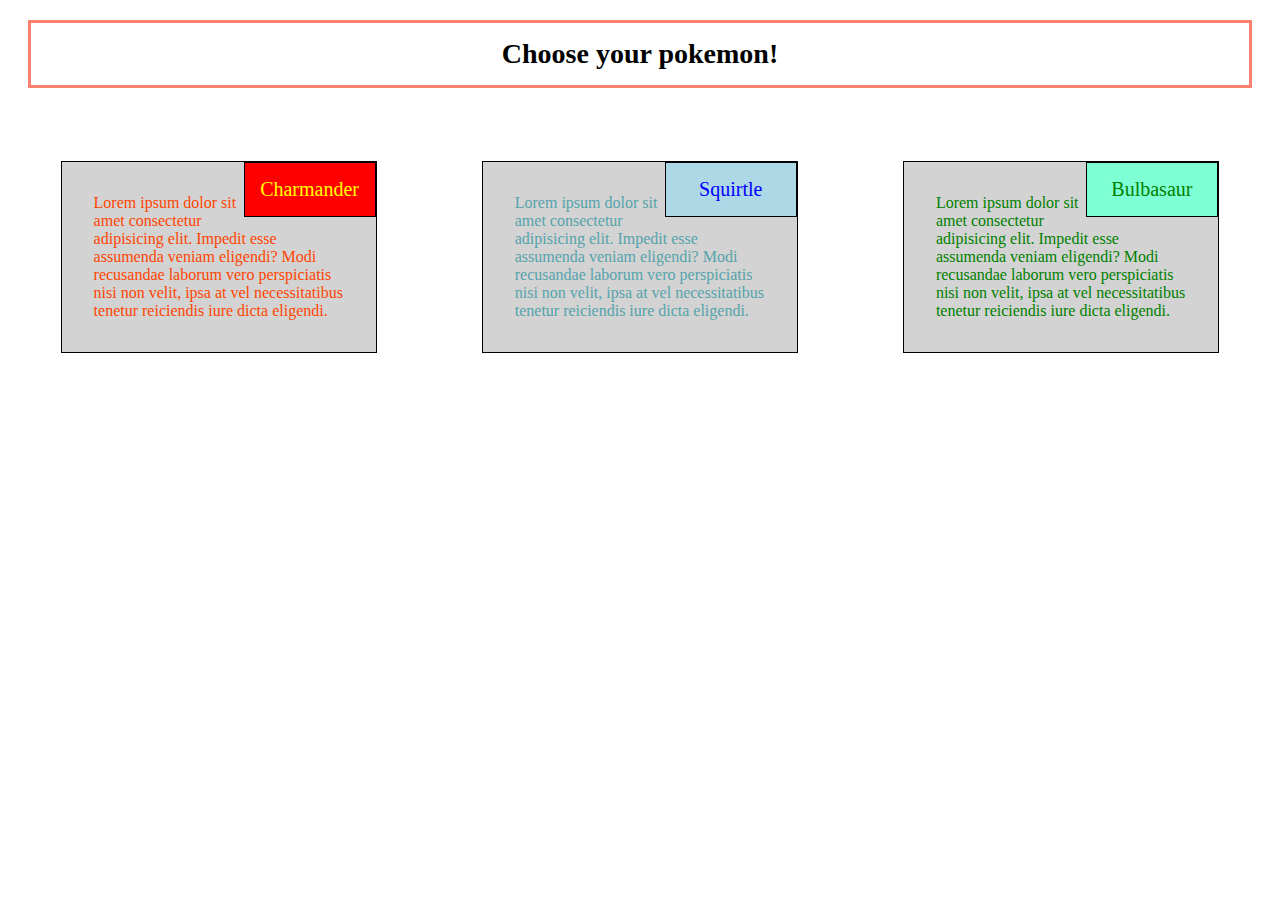
<file: mod-2-solution/index.html>
<!doctype html>
<html lang="en">
<head>
    <meta charset="utf-8">
    <meta name="viewport" content="width=device-width, initial-scale=1">
    <title>Coursera es Cool!</title>
    <link rel="stylesheet" href="css/style.css">
</head>
<body>
    <h2 class="mainpoint"> Choose your pokemon!</h2>
    <div>
        <div class="col-lg-3 col-md-5 col-sm-11">
            <div class="section-title" id="charmander-title">Charmander</div>
            <p id="p-charmander">Lorem ipsum dolor sit amet consectetur adipisicing elit. Impedit esse assumenda veniam eligendi? Modi recusandae laborum vero perspiciatis nisi non velit, ipsa at vel necessitatibus tenetur reiciendis iure dicta eligendi.</p>
        </div>
        <div class="col-lg-3 col-md-5 col-sm-11">
            <div class="section-title" id="squirtle-title">Squirtle</div>
            <p id="p-squirtle">Lorem ipsum dolor sit amet consectetur adipisicing elit. Impedit esse assumenda veniam eligendi? Modi recusandae laborum vero perspiciatis nisi non velit, ipsa at vel necessitatibus tenetur reiciendis iure dicta eligendi.</p>
        </div>
        <div class="col-lg-3 col-md-11 col-sm-11">
            <div class="section-title" id="bulbasaur-title">Bulbasaur</div>
            <p id="p-bulbasaur">Lorem ipsum dolor sit amet consectetur adipisicing elit. Impedit esse assumenda veniam eligendi? Modi recusandae laborum vero perspiciatis nisi non velit, ipsa at vel necessitatibus tenetur reiciendis iure dicta eligendi.</p>
        </div>
    </div>
</body>
</html>
</file>
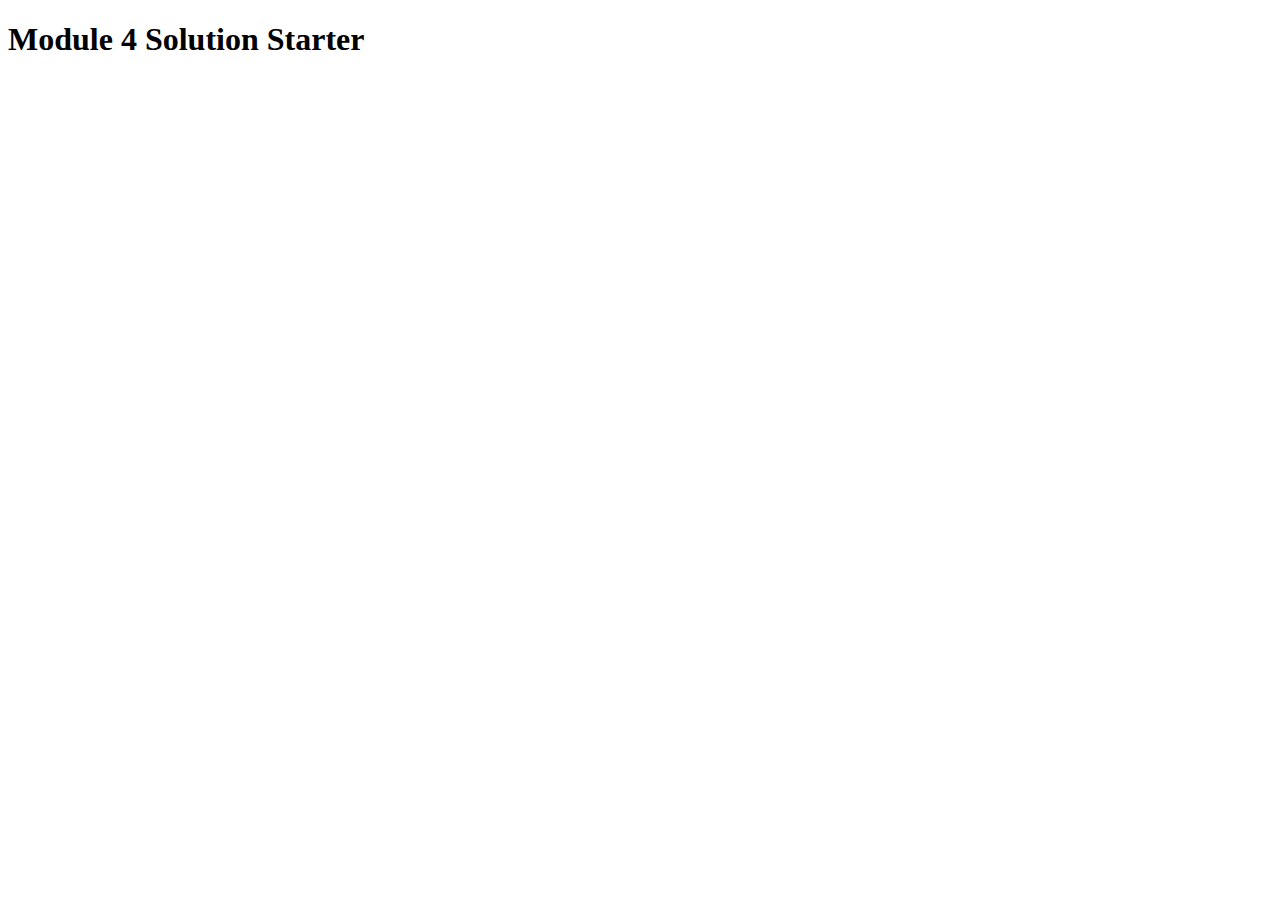
<file: mod-4-solution/index.html>
<!DOCTYPE html>
<html>
<head>
  <meta charset="utf-8">
  <title>Module 4 Solution Starter</title>
  <script>
    var names = []; // DO NOT REMOVE
  </script>
  <script src="js/SpeakHello.js"></script>
  <script src="js/SpeakGoodBye.js"></script>
  <script src="js/script.js"></script>
</head>
<body>
  <h1>Module 4 Solution Starter</h1>
</body>
</html>
</file>
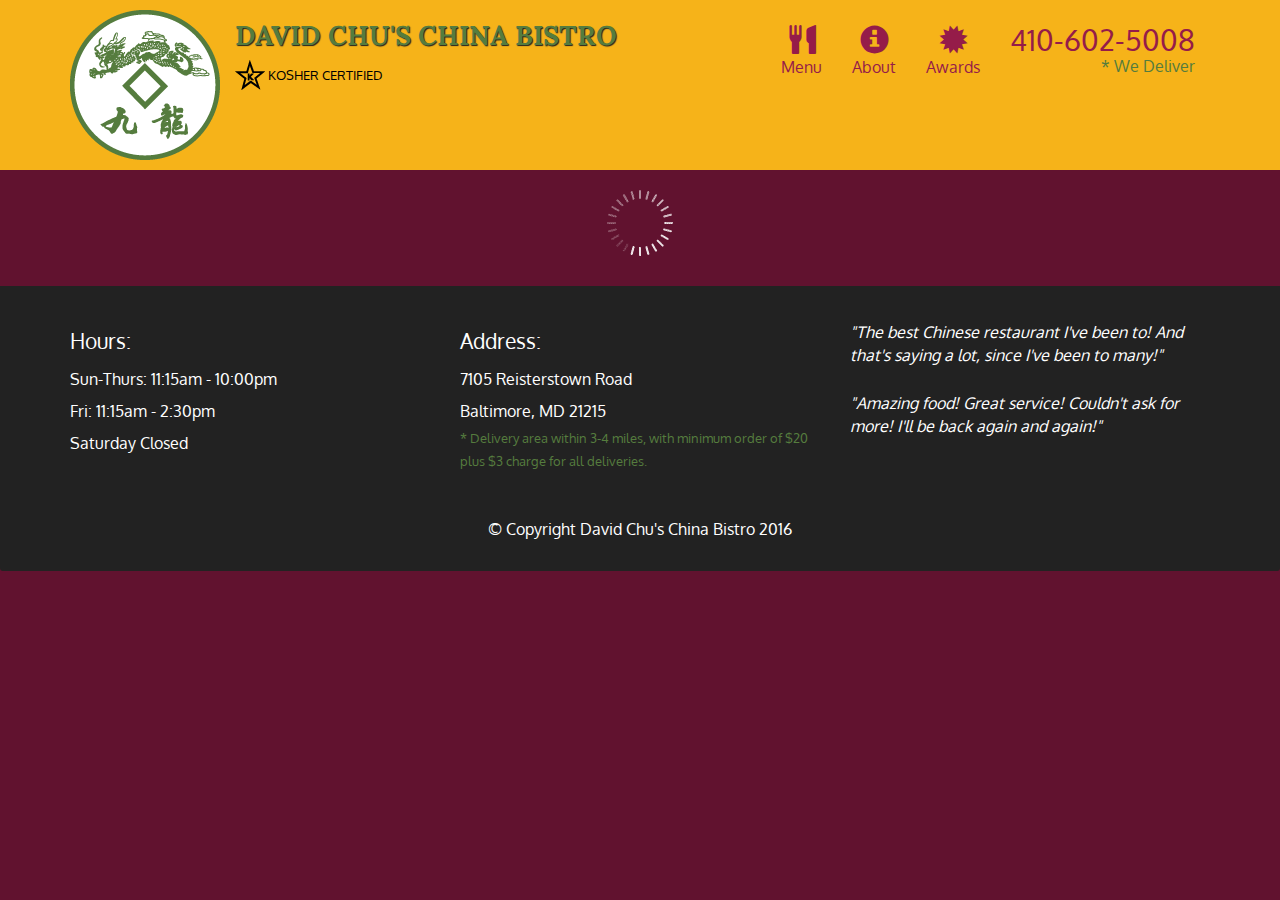
<file: mod-5-solution/index.html>
<!doctype html>
<html lang="en">
  <head>
    <meta charset="utf-8">
    <meta http-equiv="X-UA-Compatible" content="IE=edge">
    <meta name="viewport" content="width=device-width, initial-scale=1">
    <title>David Chu's China Bistro</title>
    <link rel="stylesheet" href="css/bootstrap.min.css">
    <link rel="stylesheet" href="css/styles.css">
    <link href='https://fonts.googleapis.com/css?family=Oxygen:400,300,700' rel='stylesheet' type='text/css'>
    <link href='https://fonts.googleapis.com/css?family=Lora' rel='stylesheet' type='text/css'>
  </head>
<body>
  <header>
    <nav id="header-nav" class="navbar navbar-default">
      <div class="container">
        <div class="navbar-header">
          <a href="index.html" class="pull-left visible-md visible-lg">
            <div id="logo-img" alt="Logo image"></div>
          </a>

          <div class="navbar-brand">
            <a href="index.html"><h1>David Chu's China Bistro</h1></a>
            <p>
              <img src="images/star-k-logo.png" alt="Kosher certification">
              <span>Kosher Certified</span>
            </p>
          </div>

          <button id="navbarToggle" type="button" class="navbar-toggle collapsed" data-toggle="collapse" data-target="#collapsable-nav" aria-expanded="false">
            <span class="sr-only">Toggle navigation</span>
            <span class="icon-bar"></span>
            <span class="icon-bar"></span>
            <span class="icon-bar"></span>
          </button>
        </div>
        
        <div id="collapsable-nav" class="collapse navbar-collapse">
           <ul id="nav-list" class="nav navbar-nav navbar-right">
            <li id="navHomeButton" class="visible-xs active">
              <a href="index.html">
                <span class="glyphicon glyphicon-home"></span> Home</a>
            </li>
            <li id="navMenuButton">
              <a href="#" onclick="$dc.loadMenuCategories();">
                <span class="glyphicon glyphicon-cutlery"></span><br class="hidden-xs"> Menu</a>
            </li>
            <li>
              <a href="#">
                <span class="glyphicon glyphicon-info-sign"></span><br class="hidden-xs"> About</a>
            </li>
            <li>
              <a href="#">
                <span class="glyphicon glyphicon-certificate"></span><br class="hidden-xs"> Awards</a>
            </li>
            <li id="phone" class="hidden-xs">
              <a href="tel:410-602-5008">
                <span>410-602-5008</span></a><div>* We Deliver</div>
            </li>
          </ul><!-- #nav-list -->
        </div><!-- .collapse .navbar-collapse -->
      </div><!-- .container -->
    </nav><!-- #header-nav -->
  </header>

  <div id="call-btn" class="visible-xs">
    <a class="btn" href="tel:410-602-5008">
    <span class="glyphicon glyphicon-earphone"></span>
    410-602-5008
    </a>
  </div>
  <div id="xs-deliver" class="text-center visible-xs">* We Deliver</div>

  <div id="main-content" class="container"></div>

  <footer class="panel-footer">
    <div class="container">
      <div class="row">
        <section id="hours" class="col-sm-4">
          <span>Hours:</span><br>
          Sun-Thurs: 11:15am - 10:00pm<br>
          Fri: 11:15am - 2:30pm<br>
          Saturday Closed
          <hr class="visible-xs">
        </section>
        <section id="address" class="col-sm-4">
          <span>Address:</span><br>
          7105 Reisterstown Road<br>
          Baltimore, MD 21215
          <p>* Delivery area within 3-4 miles, with minimum order of $20 plus $3 charge for all deliveries.</p>
          <hr class="visible-xs">
        </section>
        <section id="testimonials" class="col-sm-4">
          <p>"The best Chinese restaurant I've been to! And that's saying a lot, since I've been to many!"</p>
          <p>"Amazing food! Great service! Couldn't ask for more! I'll be back again and again!"</p>
        </section>
      </div>
      <div class="text-center">&copy; Copyright David Chu's China Bistro 2016</div>
    </div>
  </footer>

  <!-- jQuery (Bootstrap JS plugins depend on it) -->
  <script src="js/jquery-2.1.4.min.js"></script>
  <script src="js/bootstrap.min.js"></script>
  <script src="js/ajax-utils.js"></script>
  <script src="js/script.js"></script>
</body>
</html>
</file>
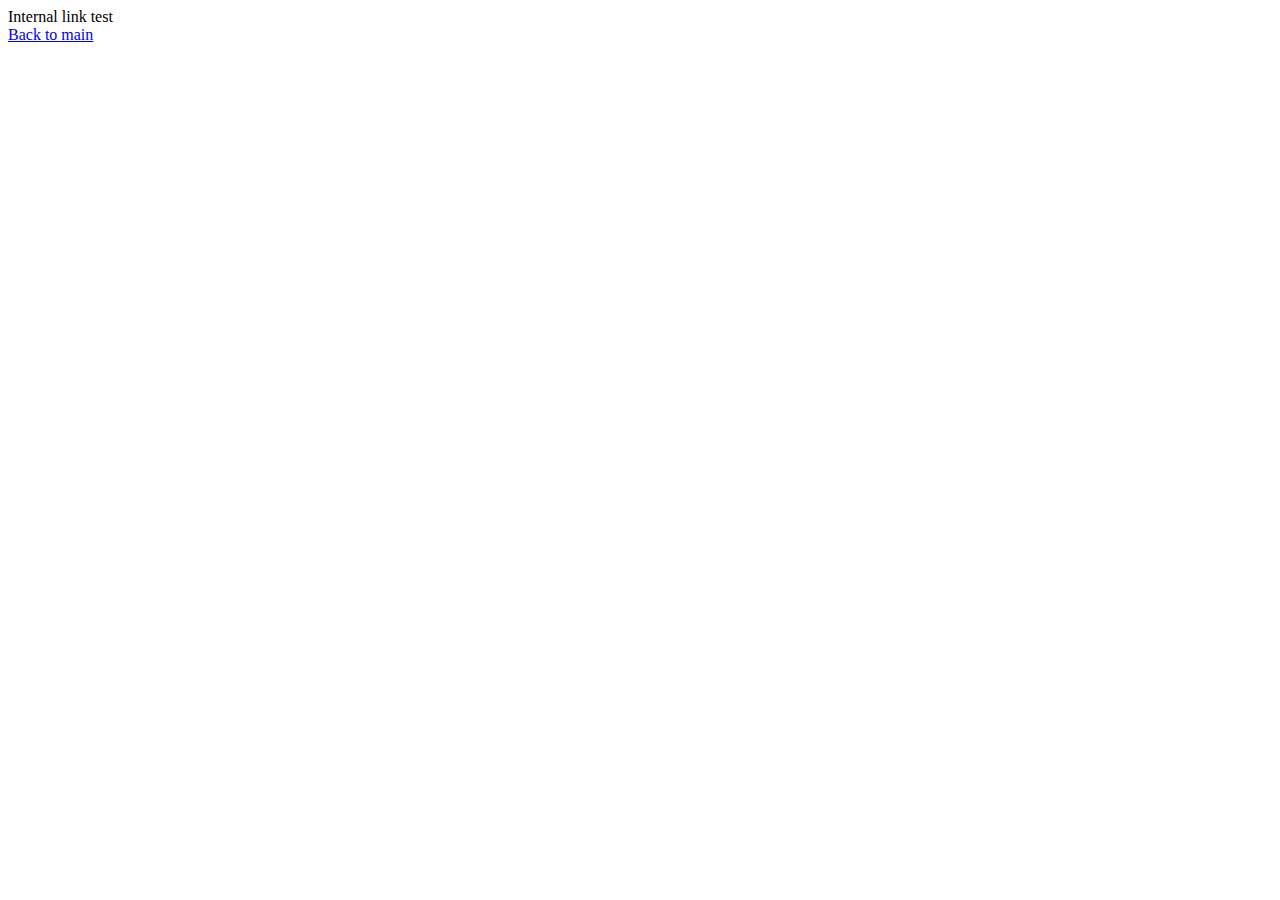
<file: mod-2-solution/test_link_same_dir.html>
<!DOCTYPE html>
<html lang="en">
<head>
    <meta charset="utf-8">
    <title>Internal link</title>
</head>
<body>
    Internal link test
    <a href="index.html" title="back to main link">
        <div>Back to main</div>
    </a>
</body>
</html>
</file>
<file: mod-2-solution/css/style.css>
/* BASE STYLES*/

* {
    box-sizing: border-box;
    font-family: 'Times New Roman', Times, serif;
}

#bg {
    background-color: beige;
}

p {
    margin: 2em;
}

#p-charmander {
    color: orangered;
}

#p-squirtle {
    color: #55A3AB ;
}

#p-bulbasaur {
    color: green;
}

#charmander-title {
    color: yellow;
    background-color: red;
    width: 132px;
}

#squirtle-title {
    color: blue;
    background-color: lightblue;
    width: 132px;
}

#bulbasaur-title {
    color: green;
    background-color: aquamarine;
    width: 132px;
}

h2 {
    text-align: center;
    margin: 20px;
    padding: 15px;
    border: 3px solid salmon;
}

div {
    background-color: lightgrey;
}


.section-title {
    float: inline-end;
    text-align: center;
    font-weight: 500;
    font-size: 1.25em;
    text-transform: capitalize;
    border: 1px solid black;
    padding: 0.75em;
}


section {
    clear: both;
}

.row {
    padding: 0% 
}

.mainpoint {
    font-size: 1.75em;
}


@media (min-width: 992px) {
    .col-lg-1, .col-lg-2, .col-lg-3, .col-lg-4, .col-lg-5, .col-lg-6, .col-lg-7,
    .col-lg-8, .col-lg-9, .col-lg-10, .col-lg-11, .col-lg-12 {
        float: left;
        border: 1px solid black;
        padding: 0%;
    }
    .col-lg-1 {
        width: 8.33%;
    }
    .col-lg-2 {
        width: 16.66%;
    }
    .col-lg-3 {
        width: 25%;
        margin: 4.16%;
    }
    .col-lg-4 {
        width: 33.33%;
    }
    .col-lg-5 {
        width: 41.66%;
        margin: 8.33%;
    }
    .col-lg-6 {
        width: 50%;
    }
    .col-lg-7 {
        width: 58.33%;
    }
    .col-lg-8 {
        width: 66.66%;
    }
    .col-lg-9 {
        width: 75%;
    }
    .col-lg-10 {
        width: 83.33%;
    }
    .col-lg-11 {
        width: 91.66%;
    }
    .col-lg-12 {
        width: 100%;
    }
}

@media (min-width: 768px) and (max-width: 991.9px) {
    .col-md-1, .col-md-2, .col-md-3, .col-md-4, .col-md-5, .col-md-6, .col-md-7,
    .col-md-8, .col-md-9, .col-md-10, .col-md-11, .col-md-12 {
        float: left;
        border: 1px solid black;
        padding: 0%;
    }
    .col-md-1 {
        width: 8.33%;
    }
    .col-md-2 {
        width: 16.66%;
    }
    .col-md-3 {
        width: 25%;
    }
    .col-md-4 {
        width: 33%;
    }
    .col-md-5 {
        width: 41.66%;
        margin: 4.16%;
    }
    .col-md-6 {
        width: 50%;
    }
    .col-md-7 {
        width: 58.33%;
    }
    .col-md-8 {
        width: 66.66%;
    }
    .col-md-9 {
        width: 75%;
    }
    .col-md-10 {
        width: 83.33%;
    }
    .col-md-11 {
        width: 91.66%;
        margin: 4.16%;
    }
    .col-md-12 {
        width: 100%;
    }
}

@media (max-width: 767.9px) {
    .col-sm-1, .col-sm-2, .col-sm-3, .col-sm-4, .col-sm-5, .col-sm-6, .col-sm-7,
    .col-sm-8, .col-sm-9, .col-sm-10, .col-sm-11, .col-sm-12 {
        float: left;
        border: 1px solid black;
        padding: 0%;
    }
    .col-sm-1 {
        width: 8.33%;
    }
    .col-sm-2 {
        width: 16.66%;
    }
    .col-sm-3 {
        width: 25%;
    }
    .col-sm-4 {
        width: 33%;
    }
    .col-sm-5 {
        width: 41.66%;
    }
    .col-sm-6 {
        width: 50%;
    }
    .col-sm-7 {
        width: 58.33%;
    }
    .col-sm-8 {
        width: 66.66%;
    }
    .col-sm-9 {
        width: 75%;
    }
    .col-sm-10 {
        width: 83.33%;
    }
    .col-sm-11 {
        width: 91.66%;
        margin: 4.16%;
    }
    .col-sm-12 {
        width: 100%;
    }
}
</file>
<file: mod-5-solution/css/styles.css>
body {
  font-size: 16px;
  color: #fff;
  background-color: #61122f;
  font-family: 'Oxygen', sans-serif;
}

/** HEADER **/
#header-nav {
  background-color: #f6b319;
  border-radius: 0;
  border: 0;
}

#logo-img {
  background: url('../images/restaurant-logo_large.png') no-repeat;
  width: 150px;
  height: 150px;
  margin: 10px 15px 10px 0;
}

.navbar-brand {
  padding-top: 25px;
}
.navbar-brand h1 { /* Restaurant name */
  font-family: 'Lora', serif;
  color: #557c3e;
  font-size: 1.5em;
  text-transform: uppercase;
  font-weight: bold;
  text-shadow: 1px 1px 1px #222;
  margin-top: 0;
  margin-bottom: 0;
  line-height: .75;
}
.navbar-brand a:hover, .navbar-brand a:focus {
  text-decoration: none;
}
.navbar-brand p { /* Kosher cert */
  color: #000;
  text-transform: uppercase;
  font-size: .7em;
  margin-top: 15px;
}
.navbar-brand p span { /* Star-K */
  vertical-align: middle;
}

#nav-list {
  margin-top: 10px;
}
#nav-list a {
  color: #951C49;
  text-align: center;
}
#nav-list a:hover {
  background: #E7E7E7;
}
#nav-list a span {
  font-size: 1.8em;
}

#phone {
  margin-top: 5px;
}
#phone a { /* Phone number */
  text-align: right;
  padding-bottom: 0;
}
#phone div { /* We Deliver */
  color: #557c3e;
  text-align: right;
  padding-right: 15px;
}

.navbar-header button.navbar-toggle, .navbar-header .icon-bar {
  border: 1px solid #61122f;
}
.navbar-header button.navbar-toggle {
  clear: both;
  margin-top: -30px;
}
/* END HEADER */

/* FOOTER */
.panel-footer {
  margin-top: 30px;
  padding-top: 35px;
  padding-bottom: 30px;
  background-color: #222;
  border-top: 0;
}
.panel-footer div.row {
  margin-bottom: 35px;
}
#hours, #address {
  line-height: 2;
}
#hours > span, #address > span {
  font-size: 1.3em;
}
#address p {
  color: #557c3e;
  font-size: .8em;
  line-height: 1.8;
}
#testimonials {
  font-style: italic;
}
#testimonials p:nth-child(2) {
  margin-top: 25px;
}
/* END FOOTER */



/* HOME PAGE */
.container .jumbotron {
  box-shadow: 0 0 50px #3F0C1F;
  border: 2px solid #3F0C1F;
}

#menu-tile, #specials-tile, #map-tile {
  height: 250px;
  width: 100%;
  margin-bottom: 15px;
  position: relative;
  border: 2px solid #3F0C1F;
  overflow: hidden;
}
#menu-tile:hover, #specials-tile:hover, #map-tile:hover {
  box-shadow: 0 1px 5px 1px #cccccc;
}
#menu-tile {
  background: url('../images/menu-tile.jpg') no-repeat;
  background-position: center;
}
#specials-tile {
  background: url('../images/specials-tile.jpg') no-repeat;
  background-position: center;
}
#menu-tile span, #specials-tile span, #map-tile span {
  position: absolute;
  bottom: 0;
  right: 0;
  width: 100%;
  text-align: center;
  font-size: 1.6em;
  text-transform: uppercase;
  background-color: #000;
  color: #fff;
  opacity: .8;
}
/* END HOME PAGE */

/* MENU CATEGORIES PAGE */
.category-tile { 
  position: relative;
  border: 2px solid #3F0C1F;
  overflow: hidden;
  width: 200px;
  height: 200px;
  margin: 0 auto 15px;
}
.category-tile span {
  position: absolute;
  bottom: 0;
  right: 0;
  width: 100%;
  text-align: center;
  font-size: 1.2em;
  text-transform: uppercase;
  background-color: #000;
  color: #fff;
  opacity: .8;
}
.category-tile:hover {
  box-shadow: 0 1px 5px 1px #cccccc;
}

#menu-categories-title + div {
  margin-bottom: 50px;
}
/* END MENU CATEGORIES PAGE */

/* SINGLE CATEGORY PAGE */
.menu-item-tile {
  margin-bottom: 25px;
}
.menu-item-tile hr {
  width: 80%;
}
.menu-item-tile .menu-item-price {
  font-size: 1.1em;
  text-align: right;
  margin-top: -15px;
  margin-right: -15px;
}
.menu-item-tile .menu-item-price span {
  font-size: .6em;
}
.menu-item-photo {
  position: relative;
  border: 2px solid #3F0C1F; 
  overflow: hidden;
  padding: 0;
  margin-right: -15px;
  margin-left: auto;
  margin-bottom: 20px;
  max-width: 250px;
}
.menu-item-photo div {
  position: absolute;
  bottom: 0;
  right: 0;
  width: 80px;
  background-color: #557c3e;
  text-align: center;
}
.menu-item-description {
  padding-right: 30px;
}
h3.menu-item-title {
  margin: 0 0 10px;
}
.menu-item-details {
  font-size: .9em;
  font-style: italic;
}
/* END SINGLE CATEGORY PAGE */


/********** Large devices only **********/
@media (min-width: 1200px) {
  .container .jumbotron {
    background: url('../images/jumbotron_1200.jpg') no-repeat;
    height: 675px;
  }
}

/********** Medium devices only **********/
@media (min-width: 992px) and (max-width: 1199px) {
  /* Header */
  #logo-img {
    background: url('../images/restaurant-logo_medium.png') no-repeat;
    width: 100px;
    height: 100px;
    margin: 5px 5px 5px 0;
  }
  /* End Header */

  /* Home Page */
  .container .jumbotron {
    background: url('../images/jumbotron_992.jpg') no-repeat;
    height: 558px;
  }
  /* End Home Page */
}

/********** Small devices only **********/
@media (min-width: 768px) and (max-width: 991px) {
  /* Home Page */
  .container .jumbotron {
    background: url('../images/jumbotron_768.jpg') no-repeat;
    height: 432px;
  }
  /* End Home Page */
}

/********** Extra small devices only **********/
@media (max-width: 767px) {
  /* Header */
  .navbar-brand {
    padding-top: 10px;
    height: 80px;
  }
  .navbar-brand h1 { /* Restaurant name */
    padding-top: 10px;
    font-size: 5vw; /* 1vw = 1% of viewport width */
  }
  .navbar-brand p { /* Kosher cert */
    font-size: .6em;
    margin-top: 12px;
  }
  .navbar-brand p img { /* Star-K */
    height: 20px;
  }

  #collapsable-nav a { /* Collapsed nav menu text */
    font-size: 1.2em;
  }
  #collapsable-nav a span { /* Collapsed nav menu glyph */
    font-size: 1em;
    margin-right: 5px;
  }

  #call-btn > a {
    font-size: 1.5em;
    display: block;
    margin: 0 20px;
    padding: 10px;
    border: 2px solid #fff;
    background-color: #f6b319;
    color: #951c49;
  }
  #xs-deliver {
    margin-top: 5px;
    font-size: .7em;
    letter-spacing: .1em;
    text-transform: uppercase;
  }
  /* End Header */

  /* Footer */
  .panel-footer section {
    margin-bottom: 30px;
    text-align: center;
  }
  .panel-footer section:nth-child(3) {
    margin-bottom: 0; /* margin already exists on the whole row */
  }
  .panel-footer section hr {
    width: 50%;
  }
  /* End Footer */

  /* Home Page */
  .container .jumbotron {
    margin-top: 30px;
    padding: 0;
  }
  #menu-tile, #specials-tile {
    width: 360px;
    margin: 0 auto 15px;
  }

  .menu-item-photo {
    margin-right: auto;
  }
  .menu-item-tile .menu-item-price {
    text-align: center;
  }
  .menu-item-description {
    text-align: center;;
  }
}


/********** Super extra small devices Only :-) (e.g., iPhone 4) **********/
@media (max-width: 479px) {
  /* Header */
  .navbar-brand h1 { /* Restaurant name */
    padding-top: 5px;
    font-size: 6vw;
  }
  /* End Header */
  
  /* Home page */
  #menu-tile, #specials-tile {
    width: 280px;
    margin: 0 auto 15px;
  }

  .col-xxs-12 {
    position: relative;
    min-height: 1px;
    padding-right: 15px;
    padding-left: 15px;
    float: left;
    width: 100%;
  }
}
</file>
